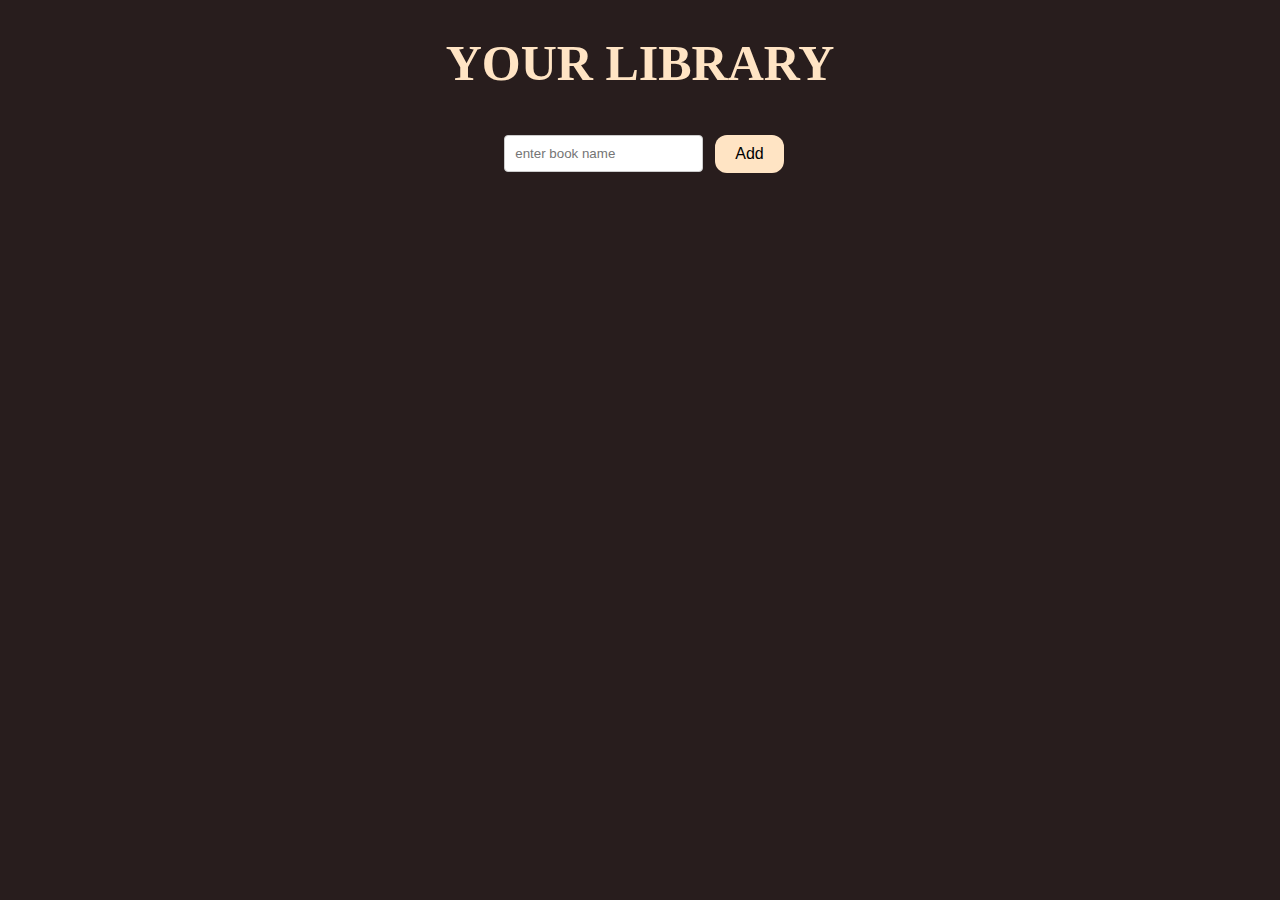
<file: index.html>
<!DOCTYPE html>
<html lang="en">
<head>
    <meta charset="utf-8">
    <meta name="viewport" content="width=device-width, initial-scale=1">
    <title>My Library</title>
    <link rel="stylesheet" href="style.css">
</head>
<body>
    <header>
        <h1>YOUR LIBRARY</h1>
    </header>
    <div class="Library-container">
        <input type="text" id="book-name" oninput="achFunction()" placeholder="enter book name">
        <button onclick="addNewBook()">Add</button>
    </div>
        <ul id="book-list"></ul>
        <script src="script.js"></script>
    
</body>
</html>
</file>
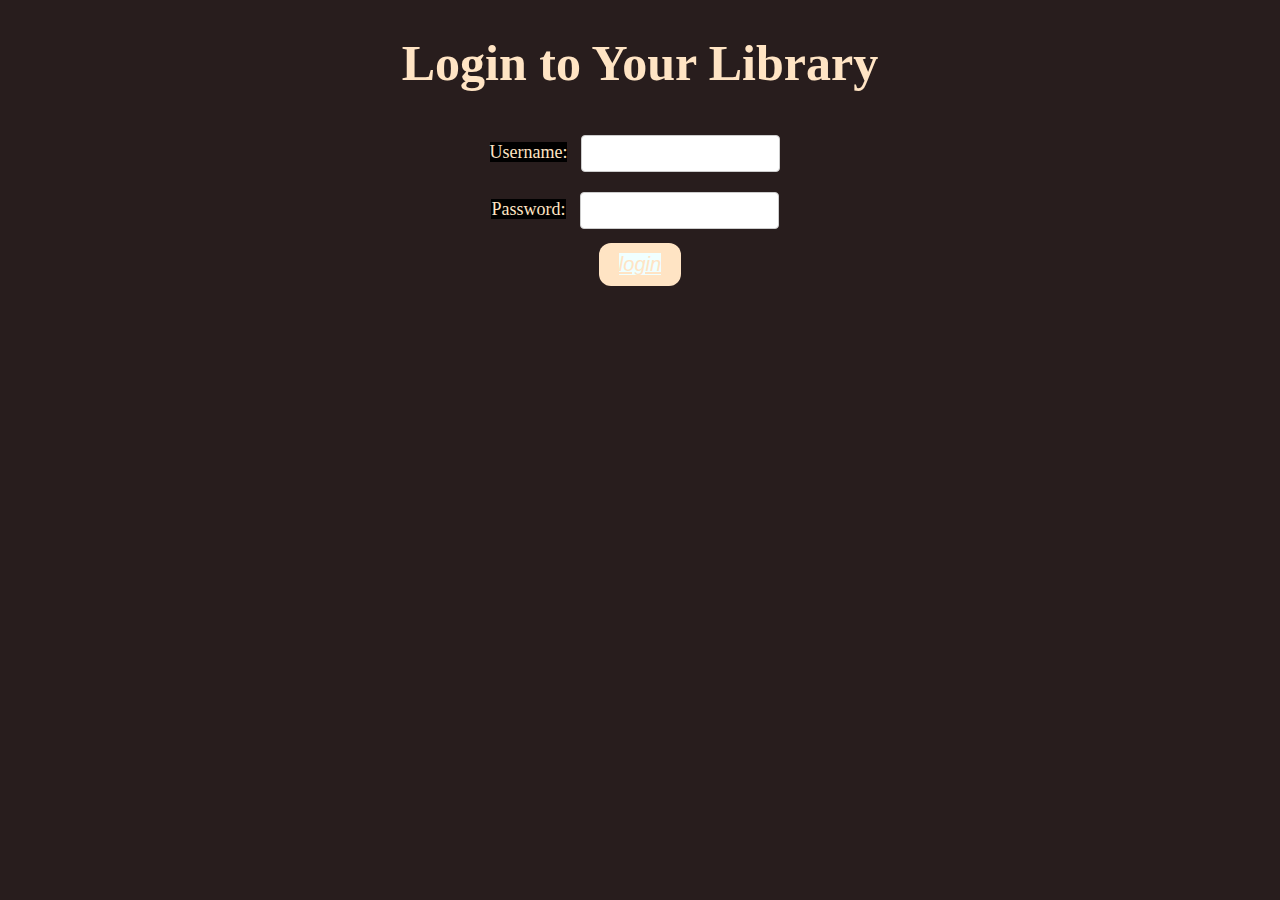
<file: login.html>
<!DOCTYPE html>
<html lang="en">
<head>
    <meta charset="utf-8">
    <meta name="viewport" content="width=device-width, initial-scale=1">
    <title>Login Page</title>
    <link rel="stylesheet" href="style.css">
</head>
<body>
    <header>
        <h1>Login to Your Library</h1>
    </header>
    <div class="login-container">
    <form id="login-form">
        <label for="username">Username:</label>
        <input type="text" id="username" name="username" required>
        <br>
        <label for="password">Password:</label>
        <input type="password" id="password" name="password" required>
        <br>
       <button><a id="login"href="index.html">login</a></button>
     </form>
    <script src="login.js"></script>
    </div>
</body>
</html>
</file>
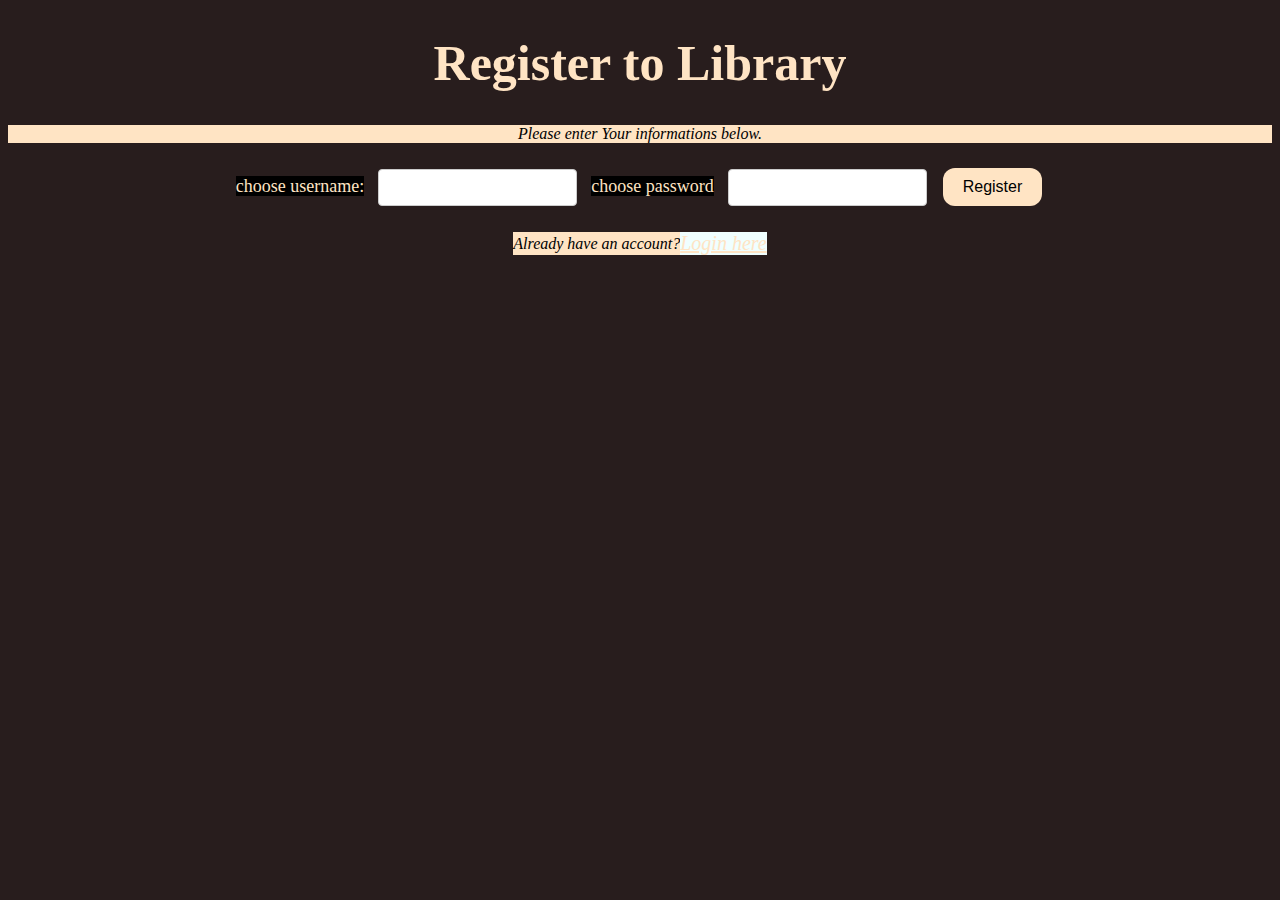
<file: register.html>
<!DOCTYPE html>
<html lang="en">
<head>
    <meta charset="UTF-8">
    <meta name="viewport" content="width=device-width, initial-scale=1.0">
    <title>Register</title>
    <link rel="stylesheet" href="style.css">
</head>
<body>
    <header>
        <h1>Register to Library</h1>
    </header>
    <p>Please enter Your informations below.</p>
<div
    class="login-container">
    <form id="Register-form">
        <label for="username">choose username:</label>
        <input type="text"id="username"name="username" required autocomplete="username">

        <label for="password">choose password</label>
        <input type="password"id="password"name="password"required autocomplete="new-password">

        <button id="Register">Register</button>
    </form>
    <p>Already have an account? <a href="login.html">Login here</a></p>
</div>
 <script src="register.js"></script>
</body>
</html>
</file>
<file: style.css>
h1 {color: bisque;
  font-family: serif;
  font-size: 50px;
  text-align: center;}
body {background-color: rgb(40, 29, 29);
    background-image: url( https://i.sstatic.net/jGlzr.png);}
.Library-container  {   
      display: flex;
    align-items: center;
    flex-direction: row;
    justify-content: center;
    text-align: center;
}
.login-container  {   
    display: flex;
    align-items: center;
    flex-direction: column;
    text-align: center;
}
button {
    background-color: bisque;
    border: none;
    color: black;
    padding: 10px 20px;
    text-align: center;
    text-decoration: none;
    display: inline-block;
    font-size: 16px;
    margin: 4px 2px;
    cursor: pointer;
    border-radius: 12px;
}
input {
    padding: 10px;
    margin: 10px;
    border: 1px solid #ccc;
    border-radius: 4px;
}
label {
    color: bisque;
    font-size: 18px;
    margin-bottom: 10px;
    background-size: contain;
background-color: black;
    }
input {
    box-sizing: unset;
}
ul {
    display: flex;
    flex-direction: column;
    align-items: center;
    justify-content: center;
    padding: 0;
    margin: 0;
}
a { font-style: italic;
   color: bisque;
   font-size: 20px;
   background-color: azure;}
   p {
    display: flex;
    align-items: center;
    justify-content: center;
    font-style: italic;
    background-color: bisque;
   }
</file>
